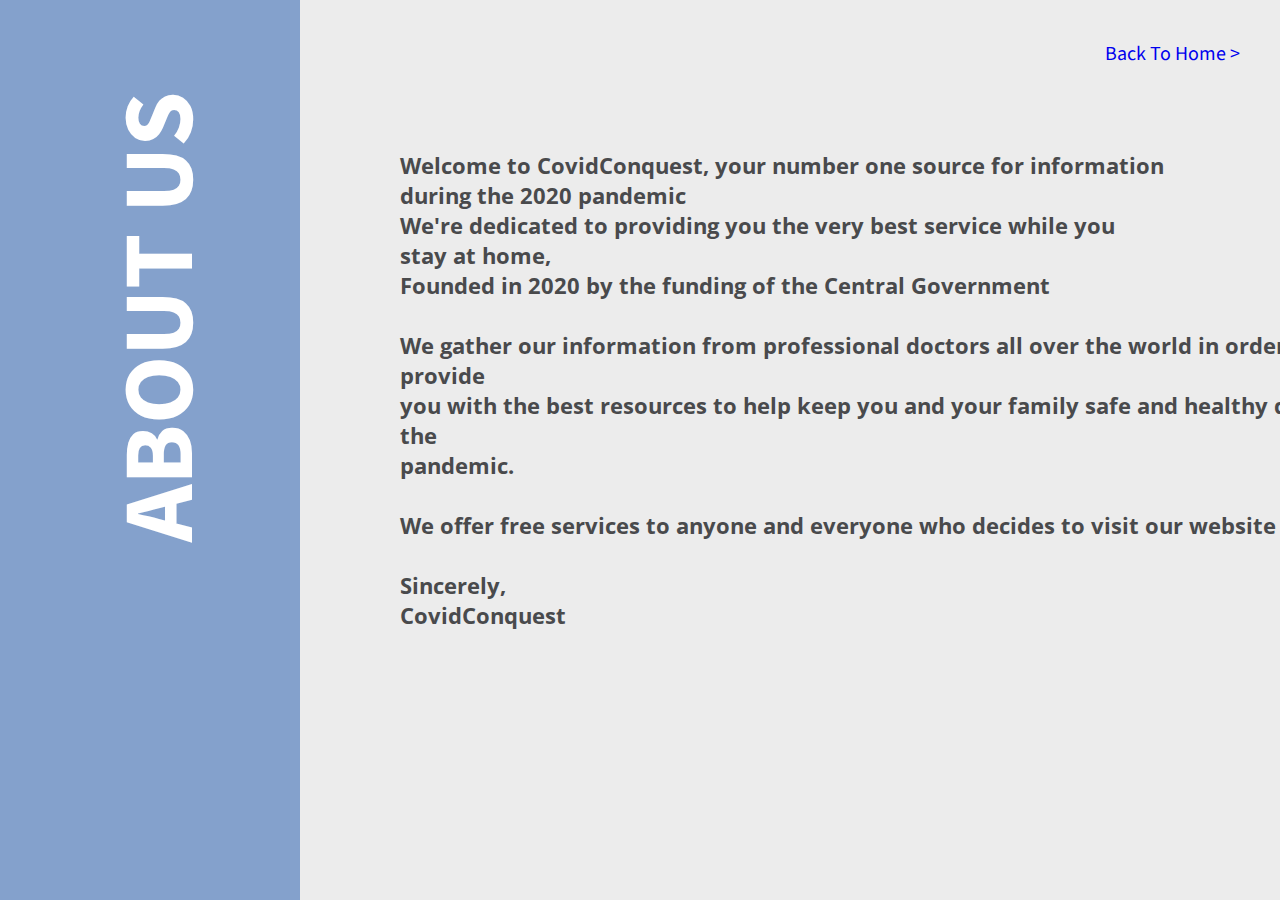
<file: about_us/about.html>
<!DOCTYPE html>
<html>
<head>
	<title>About Us - CovidConquest</title>
	<link rel="stylesheet" type="text/css" href="../styles/about.css">
	<link href="https://fonts.googleapis.com/css2?family=Source+Sans+Pro:wght@600&display=swap" rel="stylesheet">
	<link href="https://fonts.googleapis.com/css2?family=Open+Sans&display=swap" rel="stylesheet">
</head>
<body>



<div class="aboutUs_h"><h1>ABOUT US</h1></div>
<a href="../index.html">Back To Home ></a>

<h3 id="text">
	Welcome to CovidConquest, your number one source for information during the 2020 pandemic <br>
	We're dedicated to providing you the very best service while you stay at home, <br>
	Founded in 2020 by the funding of the Central Government <br> <br>

	We gather our information from professional doctors all over the world in order to provide <br>
	you with the best resources to help keep you and your family safe and healthy during the <br>
	pandemic. <br><br>

	We offer free services to anyone and everyone who decides to visit our website <br><br>

	Sincerely, <br>
	CovidConquest
</h3>
<br>
</body>
</html>

<!-- <script src="https://ajax.googleapis.com/ajax/libs/jquery/3.5.1/jquery.min.js"></script> for jQuery-->
</file>
<file: styles/about.css>
*, html{
	padding:0px;
	margin:0px;
}
html, body {
  height: 100%;
  background-color: #ececec;
}
.aboutUs_h{
	float:left;
	width:300px;
	height:100%;
	background-color: #84A1CC;
}

.aboutUs_h h1{
	font-family: 'Source Sans Pro', sans-serif;
	color:white;
	transform:rotate(-90deg);
	font-size: 100px;
	position:absolute;
	margin-top:245px;
	left:-65px;
}

a{
	text-decoration: none;
	font-family: 'Source Sans Pro', sans-serif;
	padding:40px;
	font-size: 20px;
	float: right;
}

#text{
	position: relative;
	top:150px;
	left:100px;
	color:#494A4C;
	font-family: 'Open Sans', sans-serif;
	font-size: 22px;
}
/*Use this as text color : #494A4C*/
</file>
